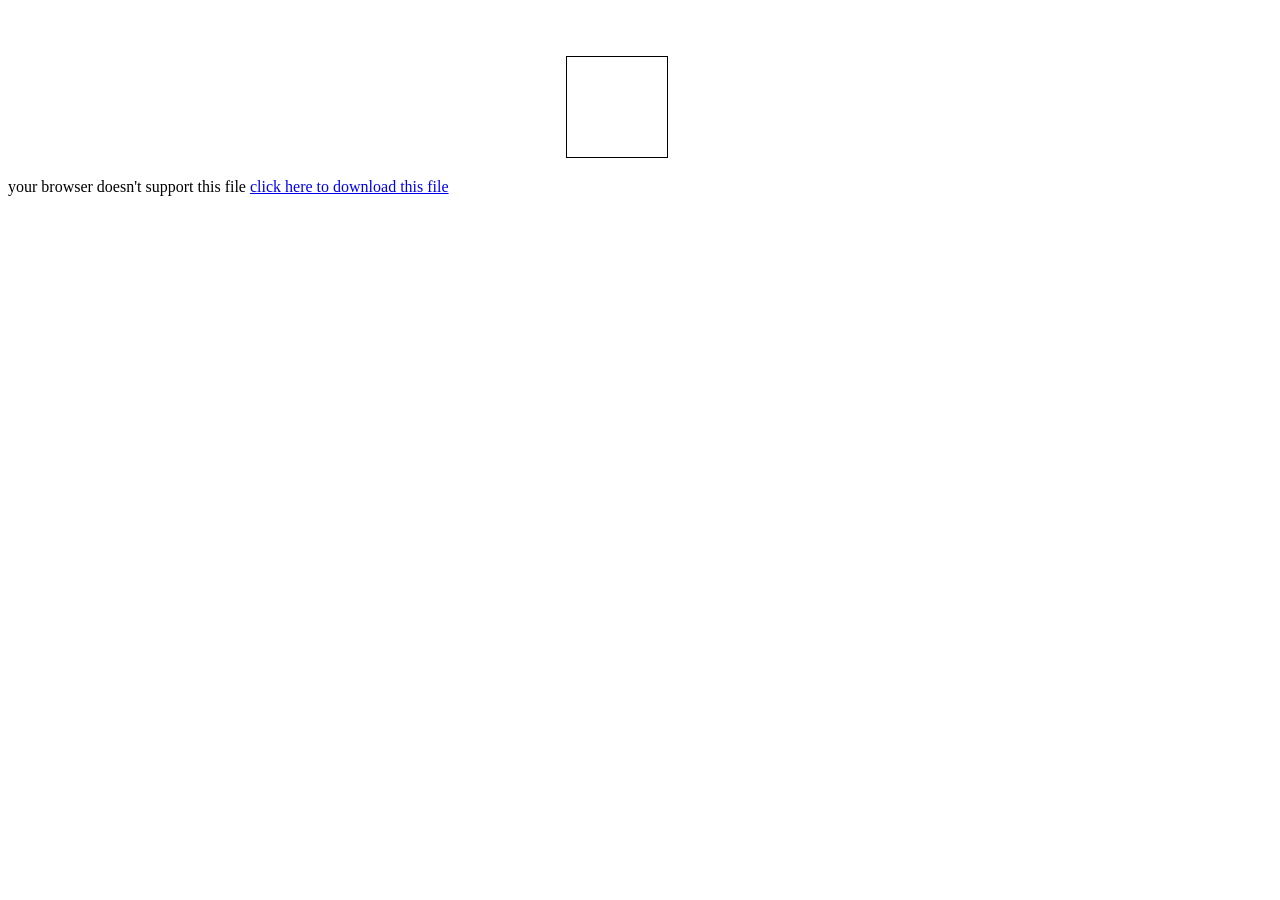
<file: Chai aur Code/HTML and CSS/index.html>
<html>
    <!-- extra info of website meta data for our document-->
    <head>
        <title>omkar mendhe </title>
    </head>
    <!-- jo content hmko page pr dekhta hai sb body me hota hai -->
    <body>
        <!-- <h1>my portfolio</h1>
        <form action="#submit" method="post">
            <label for="abc">Enter Name :</label>
            <input type="text" id="abc" name="First-Name">
        </form> -->
        <!-- <form>
            <div>
                 if you want any pattern in input use pattern 
                <label for="username"> UserName : </label>
                <input type="text" id="username" name="username" pattern="[a-z0-9]{5,10}" title="you can't add special symbols here only character or number" required>
            </div>
            <div>
                
                <label for="age">Your age : </label>
                <input type="number" id="age" name="age" min="5" max="15" required>
            </div>
            <div>
                <label for="feedback">Feedback : </label>
                <textarea id="feedback" name="feedback" rows="5" placeholder="give your valuable feedback" maxlength="150"></textarea>
            </div>

            <button type="submit">submit</button>
        </form> -->

        <!-- <form>
            <label for="file"> Upload Your Resume </label>
            <br>
            <input type="file" id="file" name="document" accept=".pdf, .jpg, .doc, .docx" multiple>
        </form> -->
        <!-- <form>
            <label for="browserChoice"> Choice your browser : </label>
            <input list="browser" id="browserChoice" name="browser" placeholder="choice your browser">
            <datalist id="browser">
                <option value="chrome">Chrome</option>
                <option value="bing">Bing</option>
                <option value="firefox">Firefox</option>
                <option value="safari">Safari</option>
                <option value="chor">chor</option>
            </datalist>
        </form> -->
        <!-- <form action="abc">
            <fieldset>
      <legend> Make Choices </legend>
      <label> State </label>
      <input type="radio" id="1" name="states" value="maharashtra"> 
      <label for="1"> Maharashtra </label>
      <input type="radio" id="2" name="states" value="bihar">
      <label for="2"> Bihar </label>
      <input type="radio" id="3" name="states" value="kerala">
      <label for="3"> Kerala </label>

      <hr>
      <label> choose subject </label>
      <input type="checkbox" id="math" name="subject" value="math">
      <label for="math"> Math </label>
      <input type="checkbox" id="sci" name="subject" value="Science">
      <label for="sci"> Science </label>
      <input type="checkbox" id="Eng" name="subject" value="English">
      <label for="Eng"> English </label>

      <hr>
      <label for="country"> Select Country </label>
      <select id="country" name="country" required>
        <option value="India"> India </option>
        <option value="united State"> United State </option>
        <option value="France"> France </option>
      </select>
      </fieldset>
        </form> -->

        <!-- <P> we will start at <time>january 5th, 2004</time></P>
        <p> we will start at <time datetime="2004-01-05">january 5th, 2004</time></p>
        datetime when we use computer can understand the time data  -->
        <!-- <audio controls>
            <source src="music.mp3" type="audio.mp3">
            <source src="music.ogg" type="audio.mp3">
            Your browser is not able to understand this audio formate
        </audio> -->

        <!-- <video controls poster="image.jpg" width="350px" height="250px">
            <source src="videoabc.mp3" type="video.mp3">
            <source src="vidosbd.wpme" type="video.wpme">

            Your browser can't understand this thing
        </video> -->
        <iframe src="https://www.youtube.com/embed/S9nVLq1_zSk?si=RvzOKby2rJmte5DS&amp;start=134" title="YouTube video player" frameborder="0" height="150px" width="250px" allow="autoplay" allowfullscreen> </iframe>
        <iframe src="https://www.google.com/maps/embed?pb=!1m18!1m12!1m3!1d3720.3649141618544!2d79.65443777504825!3d21.177657980509142!2m3!1f0!2f0!3f0!3m2!1i1024!2i768!4f13.1!3m3!1m2!1s0x3a2b3f004e172613%3A0xcc129d9779b6f6d8!2sAmbora!5e0!3m2!1sen!2sin!4v1775570398775!5m2!1sen!2sin" width="300" height="150" style="border:0;" allowfullscreen="" loading="lazy" referrerpolicy="no-referrer-when-downgrade"></iframe>
        <canvas id="abc" height="100" width="100" style="border: 1px solid black" ></canvas>
        <object data="C:\Users\Admin\Downloads\Database And SQL.pdf" type="application/pdf" height="200" width="300">
            <p>your browser doesn't support this file <a href="#ac">click here to download this file</a></p>
        </object>
     </body>

    <!--picture tag it uses for making image responsive -->
    <!-- <picture>
        <source media="(min-width: 1024px)" srcset="image/desktop.png">
        <source media="(min-width: 768px)" srcset="image/tablet.png">

        <img src="image/mobile.png" alt="default-image">
    </picture> -->
</html>
</file>
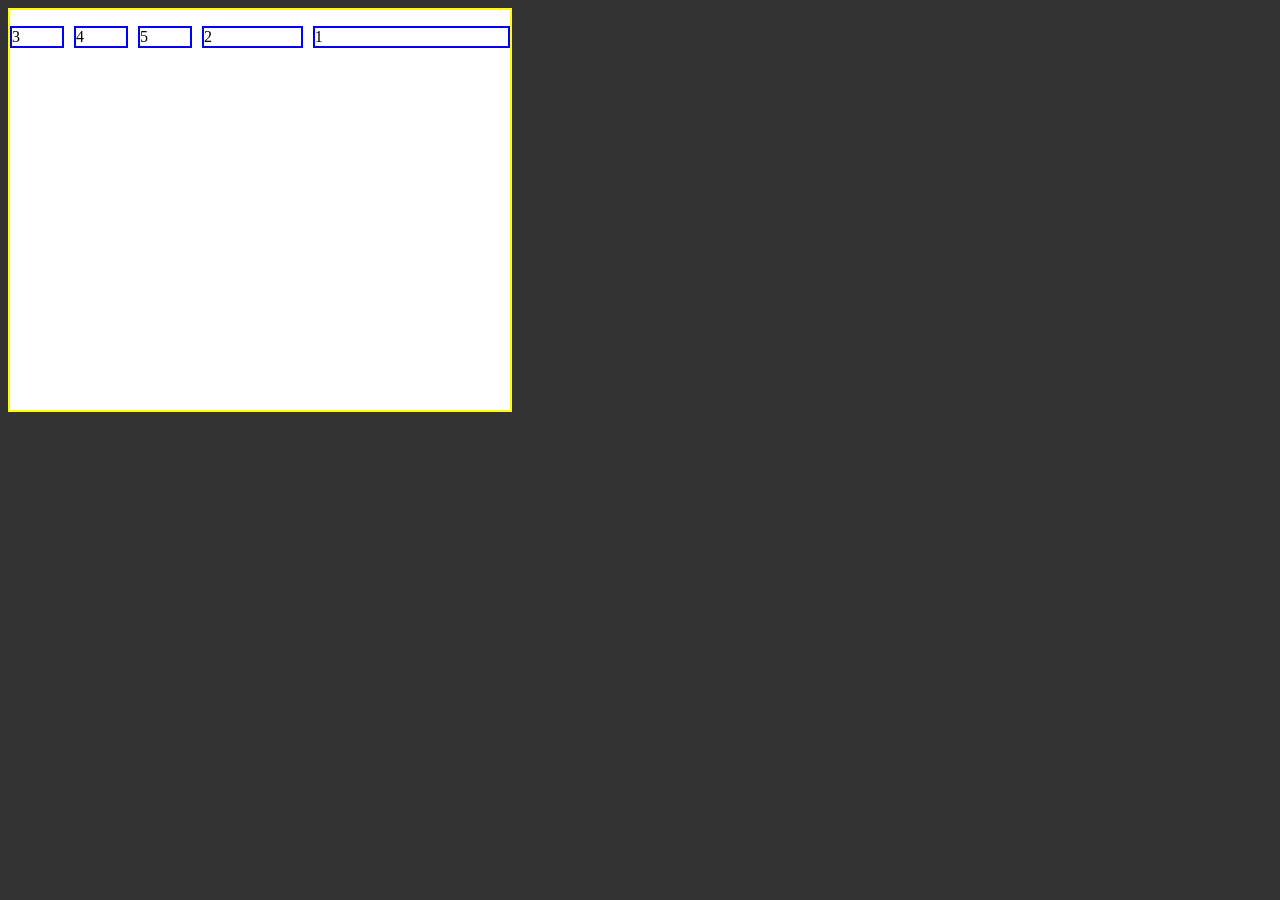
<file: Chai aur Code/HTML and CSS/indexCss.html>
<!DOCTYPE html>
<html lang="en">
<head>
    <meta charset="UTF-8">
    <meta name="viewport" content="width=device-width, initial-scale=1.0">
    <title>Document</title>
    <link rel="stylesheet" href="flex_grid.css">
</head>
<body>

    <!-- flex-box -->
    <div id="parent">
        <p class="child child-1">1</p>
        <p class="child child-2">2</p>
        <p class="child child-3">3</p>
        <p class="child child-4">4</p>
        <p class="child child-5">5</p>
    </div>
</body>
</html>
</file>
<file: Chai aur Code/HTML and CSS/flex_grid.css>
body{
    background-color: #333;
    color: #fff;
}

#parent{
    background-color: #fff;
    color: black;
    height: 400px;
    width: 500px;
    border: 2px solid yellow;
    display: flex;
    flex-direction: row;
    /* justify-content: space-evenly; */
    align-items: start;
    gap: 10px;
}

.child{
    border: 2px solid blue;
    width: 50px;
}


.child-1{
    /* align-self: end; */
    order: 3;
    flex: 2;
}

.child-2{
    flex: 1;
    order: 2;
}
</file>
